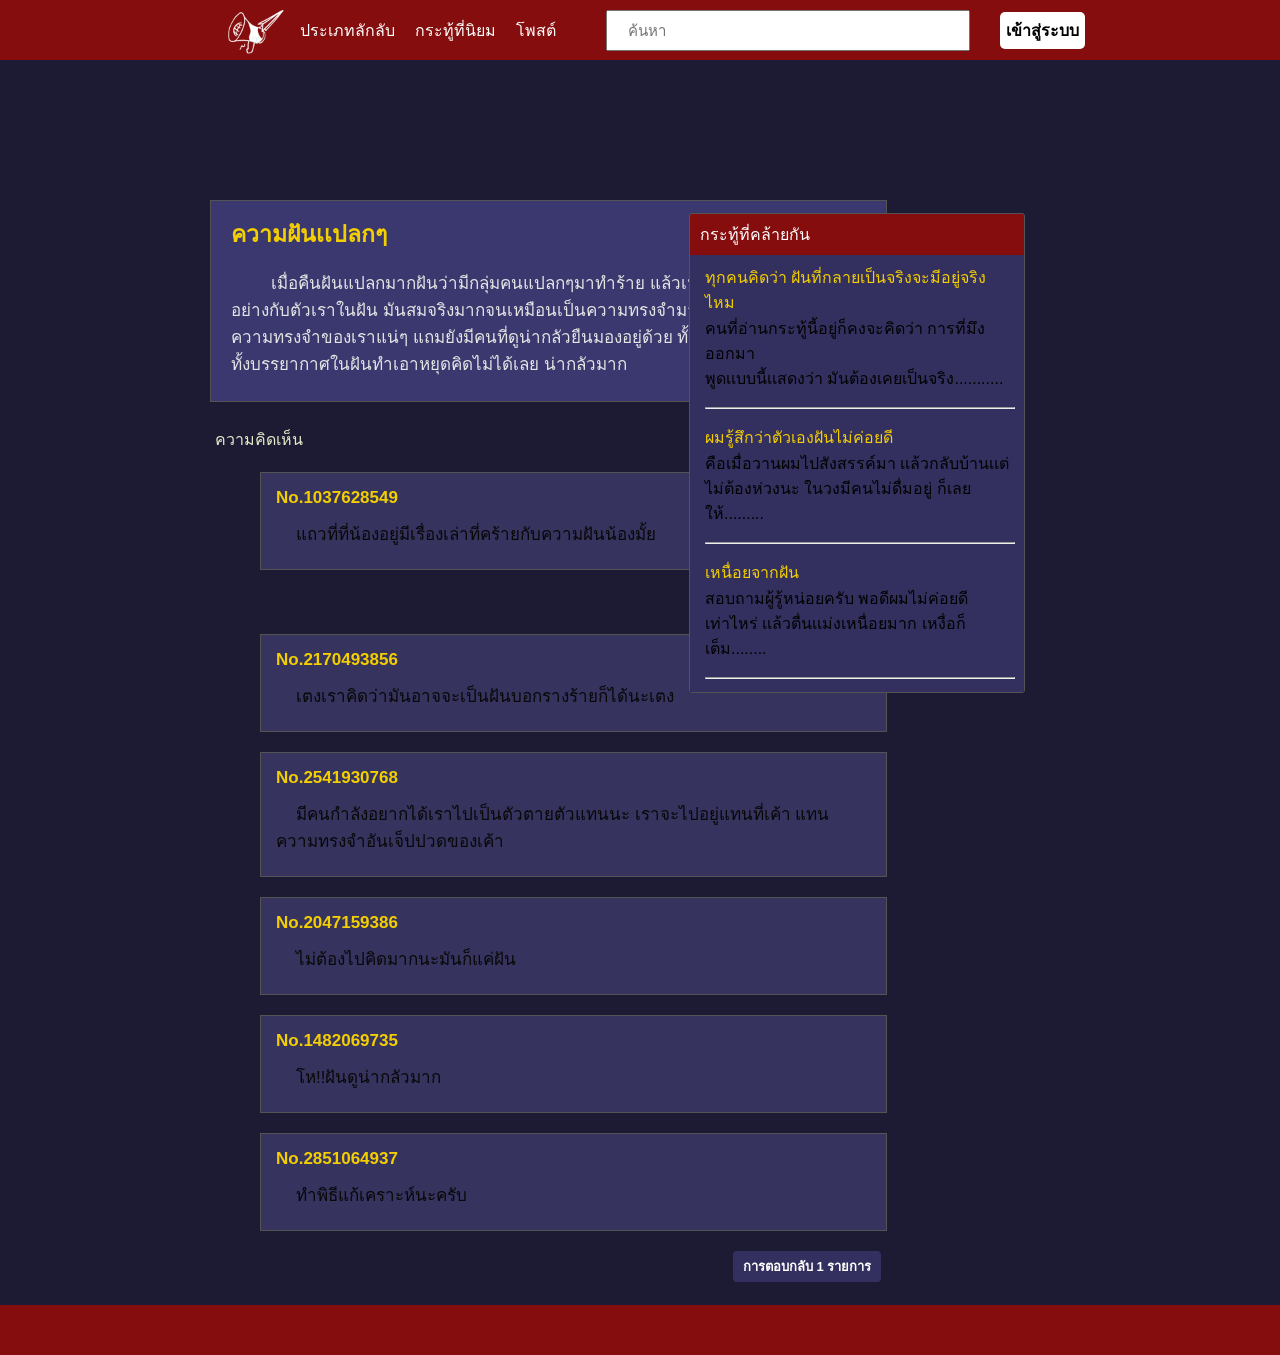
<file: index.html>
<!DOCTYPE html>
<html lang="en">
<head>
    <meta charset="UTF-8">
    <meta name="viewport" content="width=device-width, initial-scale=1.0">
    <title>เล่าถามบอกต่อ</title>

    <link rel="preconnect" href="https://fonts.gstatic.com" crossorigin>
    <link rel="stylesheet" href="style.css">
</head>
<body>
    <header>
        <nav>
            <div class="container">
                <div class="nav-wrapper">
                    <div class="logo">
                        <a href="#"><img src="84_20260518044131.png" width="90"  alt=""></a>
                    </div>

                    <ul class="menu">
                            <li><a href="#">ประเภทลักลับ</a></li>
                            <li><a href="#">กระทู้ที่นิยม</a></li>
                            <li><a href="#" class="post">โพสต์</a></li>
                        </ul>
                    
                    <input type="text" placeholder="ค้นหา" class="search">
                    
                    <a href="#" class="sign">เข้าสู่ระบบ</a>
                </div>
            </div>
        </nav>
    </header>

    <div class="blockone">

        <div class="toppic-blog">
            <div class="container">
                <div class="toppic-wrapper">
                    <h class="toppic">
                        ความฝันเเปลกๆ
                    </h>
                    <p class="des" style="text-indent: 40px;"> 
                        เมื่อคืนฝันแปลกมากฝันว่ามีกลุ่มคนแปลกๆมาทำร้าย แล้วเหมือนกำลังทำพิธีบางอย่างกับตัวเราในฝัน มันสมจริงมากจนเหมือนเป็นความทรงจำมากกว่าความฝันแต่ไม่ไม่ความทรงจำของเราแน่ๆ แถมยังมีคนที่ดูน่ากลัวยืนมองอยู่ด้วย ทั้งเสียงสวดที่ชวนขนลุกทั้งบรรยากาศในฝันทำเอาหยุดคิดไม่ได้เลย น่ากลัวมาก
                    </p>
                </div>
            </div>
        </div>

        <div class="text">
            <h>
                ความคิดเห็น
            <h/>
        </div>
        
        <div class="comment-blog">
            <div class="container">
                <div class="comment-wrapper">
                    <h class="name">
                        No.1037628549
                    </h>
                    <p class="comment" style="text-indent: 20px;">
                        แถวที่ที่น้องอยู่มีเรื่องเล่าที่คร้ายกับความฝันน้องมั้ย
                    </p>
                </div>
            </div>
        </div>
        <div class="reply-section">
            <details>
                <summary>การตอบกลับ 1 รายการ</summary>
        
                <div class="reply-box">
                    <h class="name">
                        No.1037628549
                    </h>
                    <p class="comment" style="text-indent: 20px;">
                        เป็นห่วงนะ
                    </p>
                </div>
            </details>
        </div>

        <div class="comment-blog">
            <div class="container">
                <div class="comment-wrapper">
                    <h class="name">
                        No.2170493856
                    </h>
                    <p class="comment" style="text-indent: 20px;">
                        เตงเราคิดว่ามันอาจจะเป็นฝันบอกรางร้ายก็ได้นะเตง
                    </p>
                </div>
            </div>
        </div>

        <div class="comment-blog">
            <div class="container">
                <div class="comment-wrapper">
                    <h class="name">
                        No.2541930768
                    </h>
                    <p class="comment" style="text-indent: 20px;">
                        มีคนกำลังอยากได้เราไปเป็นตัวตายตัวแทนนะ เราจะไปอยู่แทนที่เค้า แทนความทรงจำอันเจ็ปปวดของเค้า
                    </p>
                </div>
            </div>
        </div>

        <div class="comment-blog">
            <div class="container">
                <div class="comment-wrapper">
                    <h class="name">
                        No.2047159386
                    </h>
                    <p class="comment" style="text-indent: 20px;">
                        ไม่ต้องไปคิดมากนะมันก็แค่ฝัน
                    </p>
                </div>
            </div>
        </div>

        <div class="comment-blog">
            <div class="container">
                <div class="comment-wrapper">
                    <h class="name">
                        No.1482069735
                    </h>
                    <p class="comment" style="text-indent: 20px;">
                        โห!!ฝันดูน่ากลัวมาก
                    </p>
                </div>
            </div>
        </div>
    

        <div class="comment-blog">
            <div class="container">
                <div class="comment-wrapper">
                    <h class="name">
                        No.2851064937
                    </h>
                    <p class="comment" style="text-indent: 20px;">
                        ทำพิธีแก้เคราะห์นะครับ
                    </p>
                </div>
            </div>
        </div>

        <div class="reply-section">
            <details>
                <summary>การตอบกลับ 1 รายการ</summary>
        
                <div class="reply-box">
                    <h class="name">
                        No.2851064937
                    </h>
                    <p class="comment" style="text-indent: 20px;">
                        ใช้เศษผมและเล็บของตัวเองผูกติดกับตุ๊กตา แล้วสวดเพื้อย้าย เคราะห์ร้ายให้ไปอยู่<br>ในตุ๊กตาแทน
                    </p>
                </div>
            </details>
        </div>
    </div>

        

    <div class="blocktwo">
        <div class="box1">
            <div class="container">
                    <div class="box-wrapper">
                        <div class="1">
                        <h class="navbox">
                            กระทู้ที่คล้ายกัน
                        </h>
                    </div>
                </div>
            </div>

            <div class="box2">
                <div class="container">
                    <div class="box-wrapper">
                        <div class="1">
                            <h class="toppic">
                                ทุกคนคิดว่า ฝันที่กลายเป็นจริงจะมีอยู่จริงไหม
                            </h>
                            <p class="des">
                                คนที่อ่านกระทู้นี้อยู่ก็คงจะคิดว่า การที่มึงออกมา<br>พูดเเบบนี้เเสดงว่า มันต้องเคยเป็นจริง...........<hr>
                            </p>
                        </div>
                        <div class="1">
                            <h class="toppic">
                                ผมรู้สึกว่าตัวเองฝันไม่ค่อยดี
                            </h>
                            <p class="des">
                                คือเมื่อวานผมไปสังสรรค์มา เเล้วกลับบ้านเเต่<br>
                                ไม่ต้องห่วงนะ ในวงมีคนไม่ดื่มอยู่ ก็เลยให้.........<hr>
                            </p>
                        </div>
                        <div class="1">
                            <h class="toppic">
                                เหนื่อยจากฝัน
                            </h>
                            <p class="des">
                                สอบถามผู้รู้หน่อยครับ พอดีผมไม่ค่อยดี<br>เท่าไหร่ เเล้วตื่นเเม่งเหนื่อยมาก เหงื่อก็เต็ม........<hr>
                            </p>
                        </div>
                        <div class="1">
                            <h class="toppic">
                                เเนะนำหนังสือเกี่ยวกับความฝัน
                            </h>
                            <p class="des">
                                ผมเจอไปหนังสือเล่มที่บอกความต้องการในใจ<br>ลึกๆ ตัวเองได้ เอาจริงๆ มันก็มีมานานเเล้ว.........<hr>
                            </p>    
                        </div>
                        <div class="1">
                            <h class="toppic">
                                ฝันซ้ำเเล้วซ้ำเล่า
                            </h>
                            <p class="des">
                                สวัสดีค่ะ มีใครเป็นเหมือนกันไหม ที่ฝันเเต่เรื่อง <br>เดิมๆอยู่ซ้ำๆ ช่วงเเรกเราก็คิดว่าเป็นฝันบอก.........<hr>
                            </p>    
                        </div>
                        <div class="1">
                            <h class="toppic">
                                ความฝันสามารถเชื่อมโยงกับนรกเเละสวรรค์.......
                            </h>
                            <p class="des">
                                ในคืนหนึ่ง ผมก็ได้คุยกับเพื่อน บอกได้เลยครับ<br>ช่วงนั้นก็กึ่มๆ เเล้วเพื่อนผมชอบอะไรที่เป็นปรัช......<hr>
                            </p>    
                        </div>
                    </div>
                </div>
            </div>
        </div>
    </div>
    <footer>
        <div class="color">
            <p style="color:white">
                
            </p>
        </div>
    </footer>
</html>
</file>
<file: style.css>
body {
    font-family: "Noto Sans Thai Looped", sans-serif;
    background-color: rgb(28, 27, 51);
    margin: 0;
    padding: 0;
    box-sizing: border-box;
}

.container {
    max-width: 1320px;
    margin: 0 auto;
}

header {
    background-color: rgb(133, 13, 13);
    position: fixed;
    top:0;
    left: 0;
    width: 100%;
    z-index: 1000;
    
    nav {
        .nav-wrapper {
                position: relative;
                height: 60px;
                display: flex;
                align-items: center ;
                margin-left: 170px;
                
            .logo {
                position: relative;
                top: 5px;
                left: 40px;
            }
            .menu {
                display: flex;
                list-style: none;
                margin-right: 30px;

                li{
                    margin-right: 20px;
                    a {
                        color: white;
                        text-decoration: none;
                    }
                }
            }
            input{
                padding: 10px;
                padding-left: 20px;
                padding-right: 150px;
                margin-right: 30px;
                outline: none;
                font-size: 15px;
                
            }
            .sign {
                background-color: rgb(255, 255, 255);
                padding: 6px;
                border-radius: 5px;
                text-decoration: none;
                color: black;
                font-weight: bold;
            }
        }   
    }
    @media screen and (max-width: 1413px) {
        
    }

    @media screen and (max-width: 1413px) {
        
    }
}

.blockeve {
    display: grid;
    grid-template-columns: 2fr 1fr;
    align-items: start;
    gap: 20px;
}

.blockone {
    position: relative;
    left: 210px;
    top: 200px;
    display: inline-block;
}

.text {
    color: rgb(231, 235, 201);
    margin-bottom: 20px;
    margin-left: 5px;
}

.toppic-blog {
    background-color: rgb(58, 56, 110);
    border: 1px solid rgb(83, 83, 83);
    height: 200px;
    width: 675px;
    margin-bottom: 25px;
    .toppic-wrapper {
        padding: 15px 20px;
    }
    .toppic {
        color:rgb(243, 207, 0);
        font-weight: bold;
        font-size: 23px;
    }
    .des {
        font-size: 17px;
        color: rgb(228, 228, 228);
    }
}

.comment-blog {
    background-color: rgb(54, 51, 95);
    border: 1px solid rgb(83, 83, 83);
    margin-left: 50px;
    margin-bottom: 20px;
    width: 625px;
    .comment-wrapper {
        padding: 15px 20px 5px 15px;
    }
    .name {
        color:rgb(243, 207, 0);
        font-weight: bold;
    }
    .comment {
        color: rgb(8, 8, 8);
        margin-top: 12px;
        font-size: 17px;
    }
}

.blocktwo {
    display: inline-block;
    position: fixed;
    right: 255px;
    top: 213px;
    .box1 {
        background-color: rgb(133, 13, 13);
        padding: 8px 0px 0px;
        border: 1px solid rgb(83, 83, 83);
        border-radius: 3px;
        .navbox {
            color: white;
            margin-left: 10px;
        }
    }
    .box2 {
        margin-top: 8px;
        background-color: rgb(51, 48, 95);
        max-height: 425px;
        max-width: 310px;
        overflow-y: auto;  
        padding: 10px 9px 2px 15px;
    }
    .toppic {
        color: rgb(243, 207, 0);
    }
    .des {
        margin-top: 1px;
    }
}

.box2::-webkit-scrollbar { width: 6px; }
.box2::-webkit-scrollbar-thumb { background: transparent; border-radius: 3px; }
.box2:hover::-webkit-scrollbar-thumb { background: rgba(255, 255, 255, 0.2); }

.reply-section {
    margin-bottom: 13px;
    margin-left: 523px;
}

summary {
    background-color: rgb(51, 48, 95);
    color: white;
    padding: 5px 10px;
    border-radius: 4px;
    cursor: pointer;
    display: inline-block;
    font-weight: bold;
    font-size: 13px;
    user-select: none;
}

summary:hover {
    background-color: rgb(82, 75, 179);
}

.reply-box {
    background-color: rgb(68, 64, 128); 
    border: 1px solid rgb(83, 83, 83);
    border-radius: 6px;
    max-width: 1000px;
    max-height: 200px;
    padding: 11px 5px 5px 15px;
    margin-top: 11px;
    margin-left: -420px;
    margin-bottom: 20px;
    position: relative;
    right: 15px;

}

.reply-item {
    padding: 6px 0;
}

.name {
    color: rgb(243, 207, 0);
    font-weight: bold;
    font-size: 17px;
}

.comment {
    font-size: 15px;
    margin-top: 8px;
}

.color {
    background-color: rgb(133, 13, 13);
    max-width:100%;
    height: 50px;
    text-align: center;
    margin-top: 210px;
}
</file>
